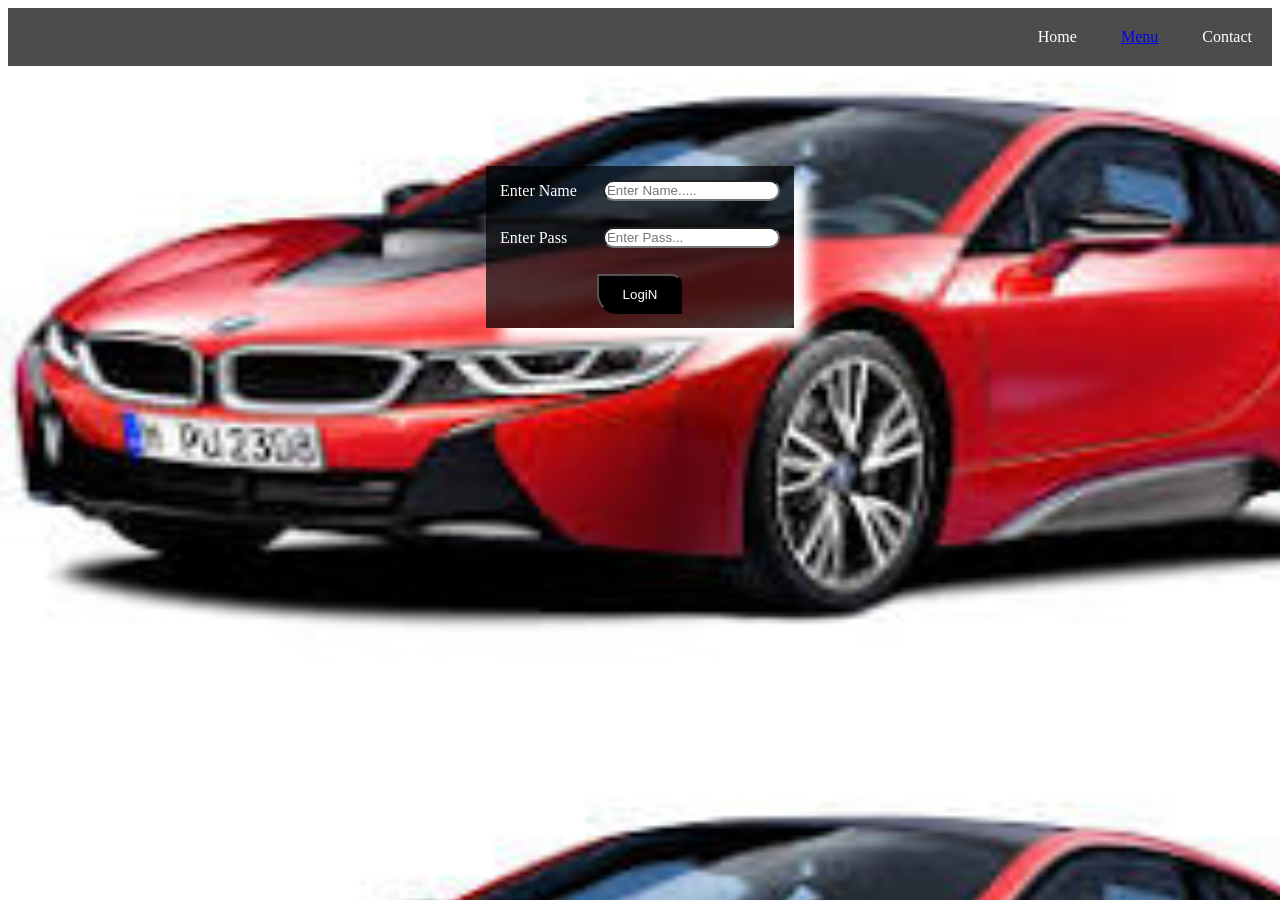
<file: index.html>
<html>
<head>
<link rel="stylesheet" href="abc.css">
</head>
<body>
<div id="mymenu">
<ul>
<li>Home</li>
<li><a href="menudemo.html">Menu</a></li>
<li>Contact</li>
</ul>
</div>
<div id="mydata">
<center>
<form action="lg1" method="post">
<table cellpadding="12">
<tr>
<td>Enter Name</td>
<td><input type="text" class="A" placeholder="Enter Name....." name="u1">
</td>
</tr>
<tr>
<td>Enter Pass</td>
<td><input type="password" class="A" placeholder="Enter Pass..." name="u2"></td>
</tr>
<tr>
<th colspan="2"><input type="submit" class="B" value="LogiN"></th>
</tr>
</table>
</form>
<center>
</div>
</body>
</html>
</file>
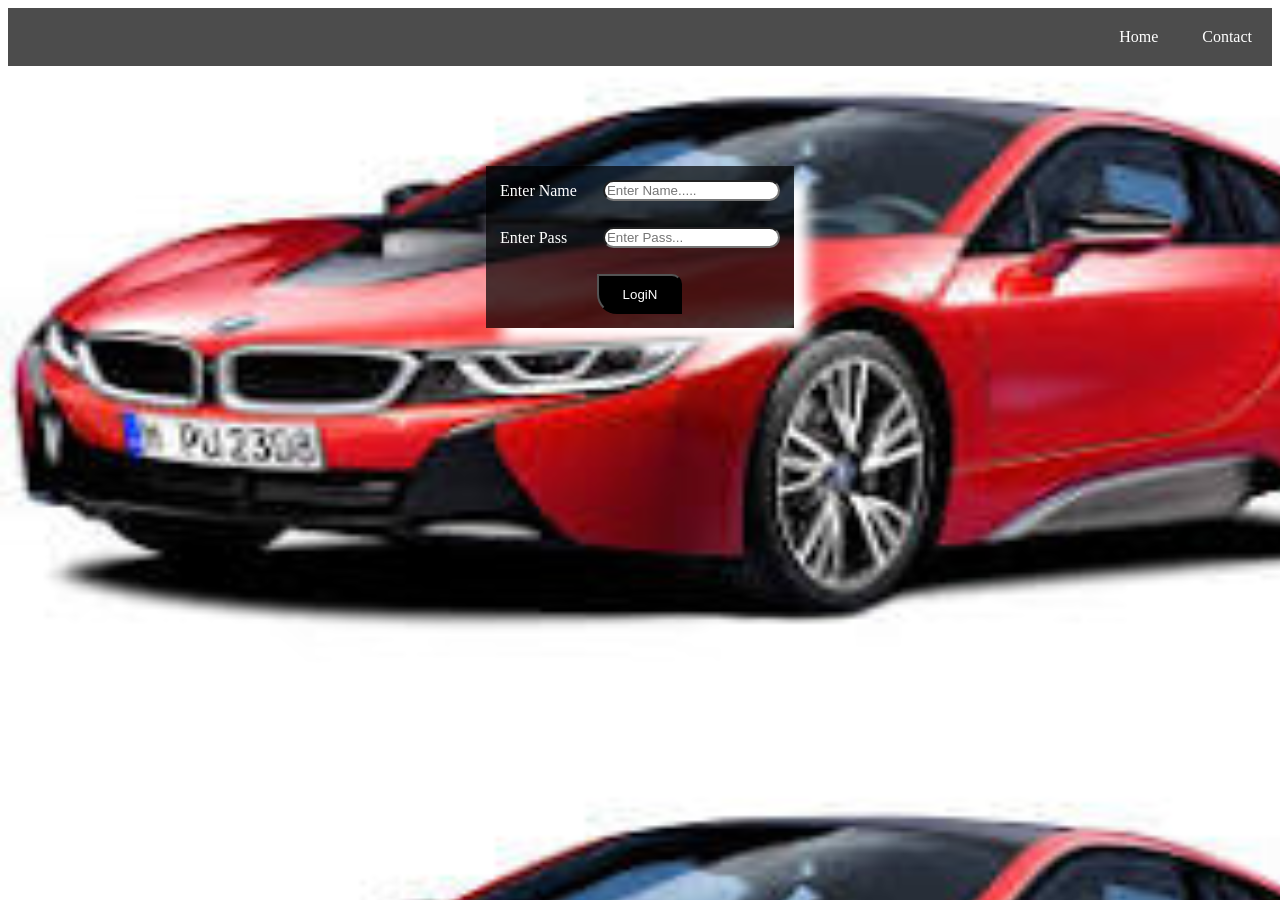
<file: logindemo.html>
<html>
<head>
<link rel="stylesheet" href="abc.css">
</head>
<body>
<div id="mymenu">
<ul>
<li>Home</li>
<li>Contact</li>
</ul>
</div>
<div id="mydata">
<center>
<form action="lg1" method="post">
<table cellpadding="12">
<tr>
<td>Enter Name</td>
<td><input type="text" class="A" placeholder="Enter Name....." name="u1">
</td>
</tr>
<tr>
<td>Enter Pass</td>
<td><input type="password" class="A" placeholder="Enter Pass..." name="u2"></td>
</tr>
<tr>
<th colspan="2"><input type="submit" class="B" value="LogiN"></th>
</tr>
</table>
</form>
<center>
</div>
</body>
</html>
</file>
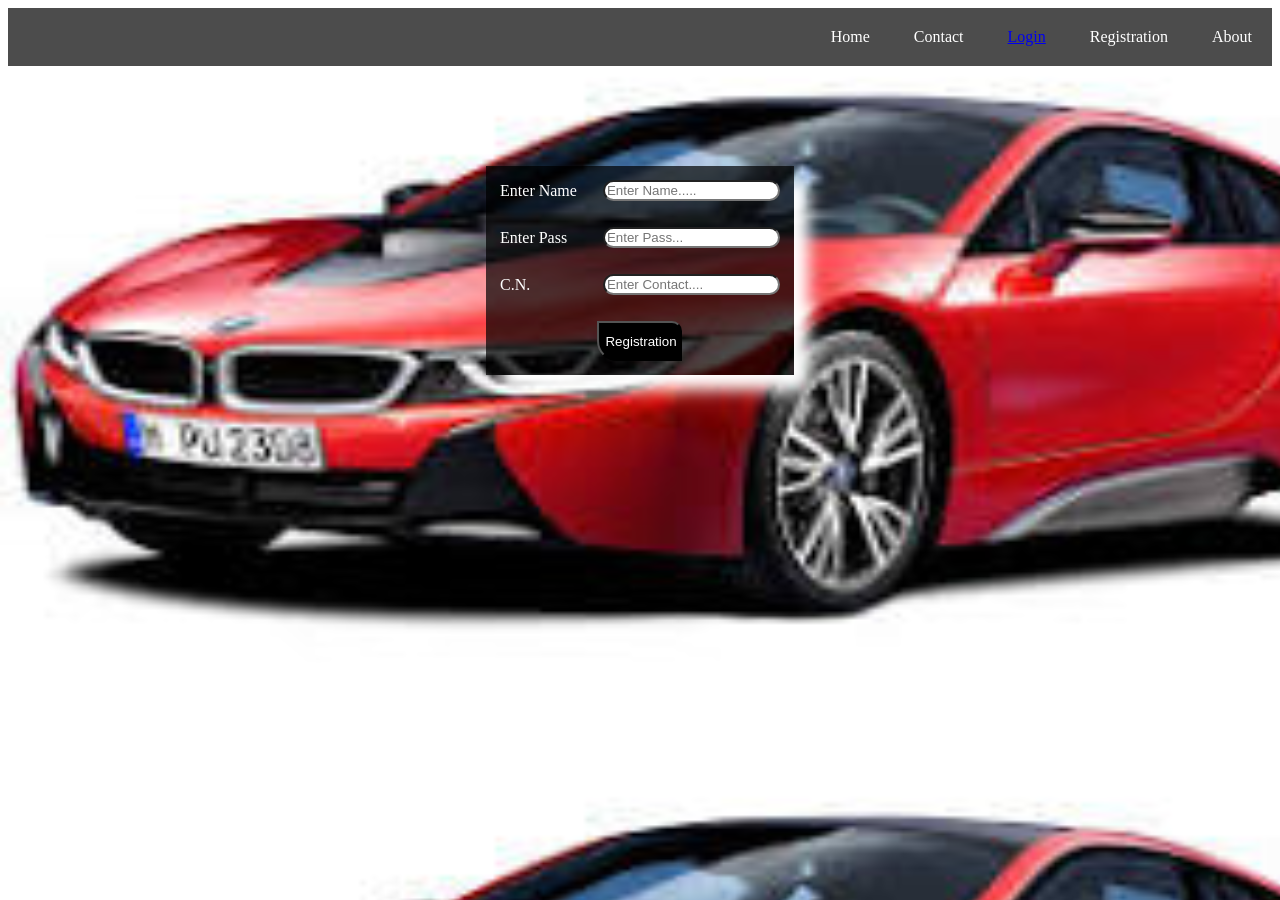
<file: regisdemo.html>
<html>
<head>
<link rel="stylesheet" href="abc.css">
</head>
<body>
<div id="mymenu">
<ul>
<li>Home</li>
<li>Contact</li>
<li><a href="logindemo.html">Login</a></li>
<li>Registration</li>
<li>About</li>
</ul>
</div>
<div id="mydata">
<center>
<form action="rg" method="post">
<table cellpadding="12">
<tr>
<td>Enter Name</td>
<td><input type="text" class="A" placeholder="Enter Name....." name="u1">
</td>
</tr>
<tr>
<td>Enter Pass</td>
<td><input type="password" class="A" placeholder="Enter Pass..." name="u2"></td>
</tr>
<tr>
<td>C.N.</td>
<td><input type="text" class="A" placeholder="Enter Contact...." name="u3"></td>
</tr>
<tr>
<th colspan="2"><input type="submit" class="B" value="Registration"></th>
</tr>
</table>
</form>
<center>
</div>
</body>
</html>
</file>
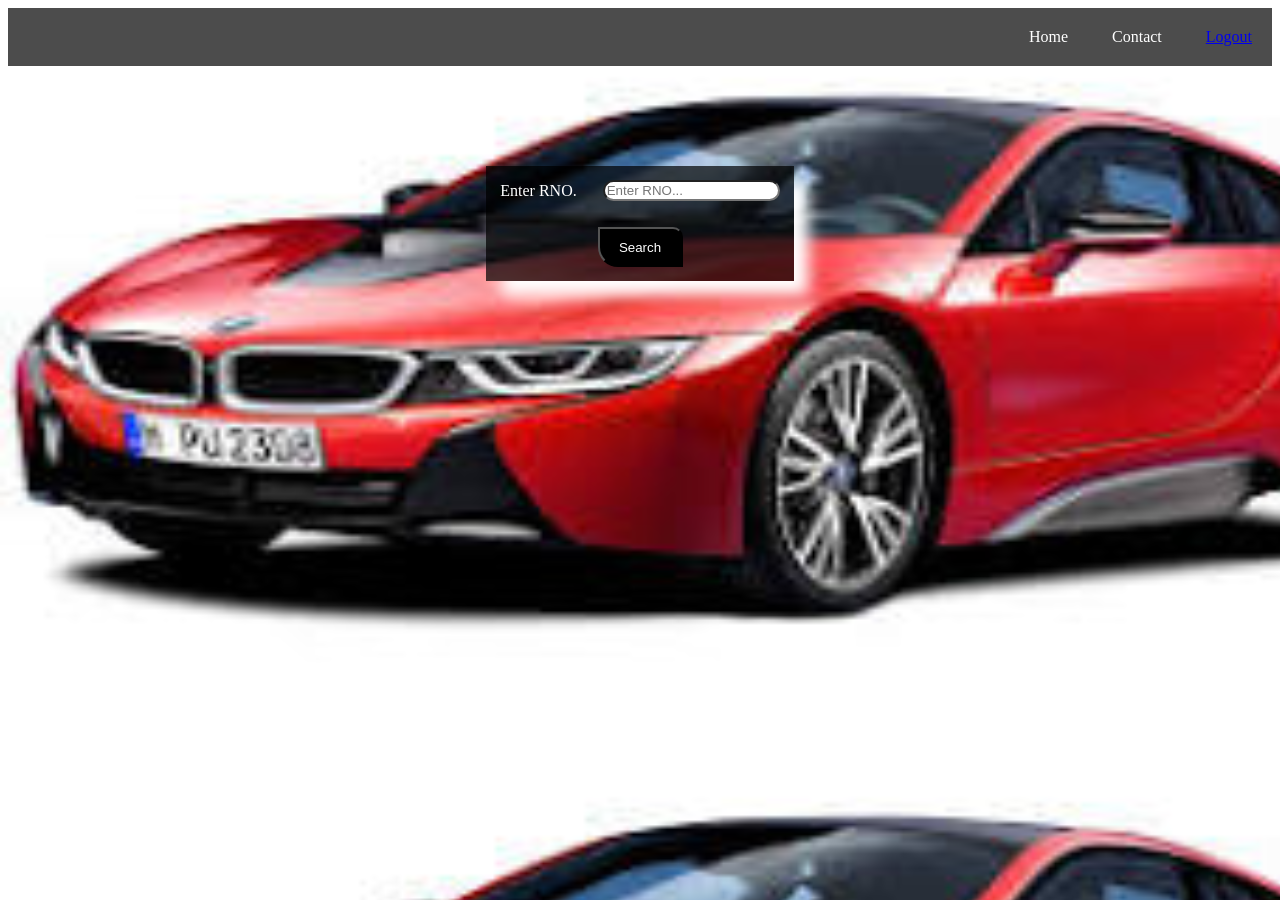
<file: searchdemo.html>
<html>
<head>
<link rel="stylesheet" href="abc.css">
</head>
<body>
<div id="mymenu">
<ul>
<li>Home</li>
<li>Contact</li>
<li><a href="logindemo.html">Logout</a></li>
</ul>
</div>
<div id="mydata">
<center>
<form action="sr" >
<table cellpadding="12">
<tr>
<td>Enter RNO.</td>
<td><input type="text" class="A" placeholder="Enter RNO..." name="u1">
</td>
</tr>
<!-- <tr> -->
<!-- <td>Enter Name</td> -->
<!-- <td><input type="text" class="A" placeholder="Enter Name..." name="u2"></td> -->
<!-- </tr> -->
<!-- <tr> -->
<!-- <td>Enter Phy</td> -->
<!-- <td><input type="text" class="A" placeholder="Enter Phy..." name="u3"></td> -->
<!-- </tr> -->
<!-- <tr> -->
<!-- <td>Enter Chem</td> -->
<!-- <td><input type="text" class="A" placeholder="Enter Chem..." name="u4"></td> -->
<!-- </tr> -->
<!-- <tr> -->
<!-- <td>Enter Maths</td> -->
<!-- <td><input type="text" class="A" placeholder="Enter Maths..." name="u5"></td> -->
<!-- </tr> -->
<tr>
<th colspan="2"><input type="submit" class="B" value="Search"></th>
</tr>
</table>
</form>
<center>
</div>
</body>
</html>
</file>
<file: abc.css>
body
{
background-image:url('car.jpg') ;
background-repeat: norepeat;
background-size:1520px 720px;

}
#mymenu
{
background:rgba(0,0,0,0.7);
color:white;
text-align:right;
}
#mymenu ul li
{
display:inline-block;
padding:20px;
}
#mymenu ul li:hover
{
background:white;
color:black;
}
#mydata
{
margin-top:100px;
}
table
{
background:rgba(0,0,0,0.7);
color:white;
box-shadow:15px 15px 15px white;
}
.A
{
border-radius:50px;
}
.B
{
width:85px;
height:40px;
border-radius:0px 10px 0px 20px;
background:black;
color:white;
}
.B:hover
{
padding:8px;
border-radius:10px 0px 20px 0px;
background:white;
color:black;
}
</file>
